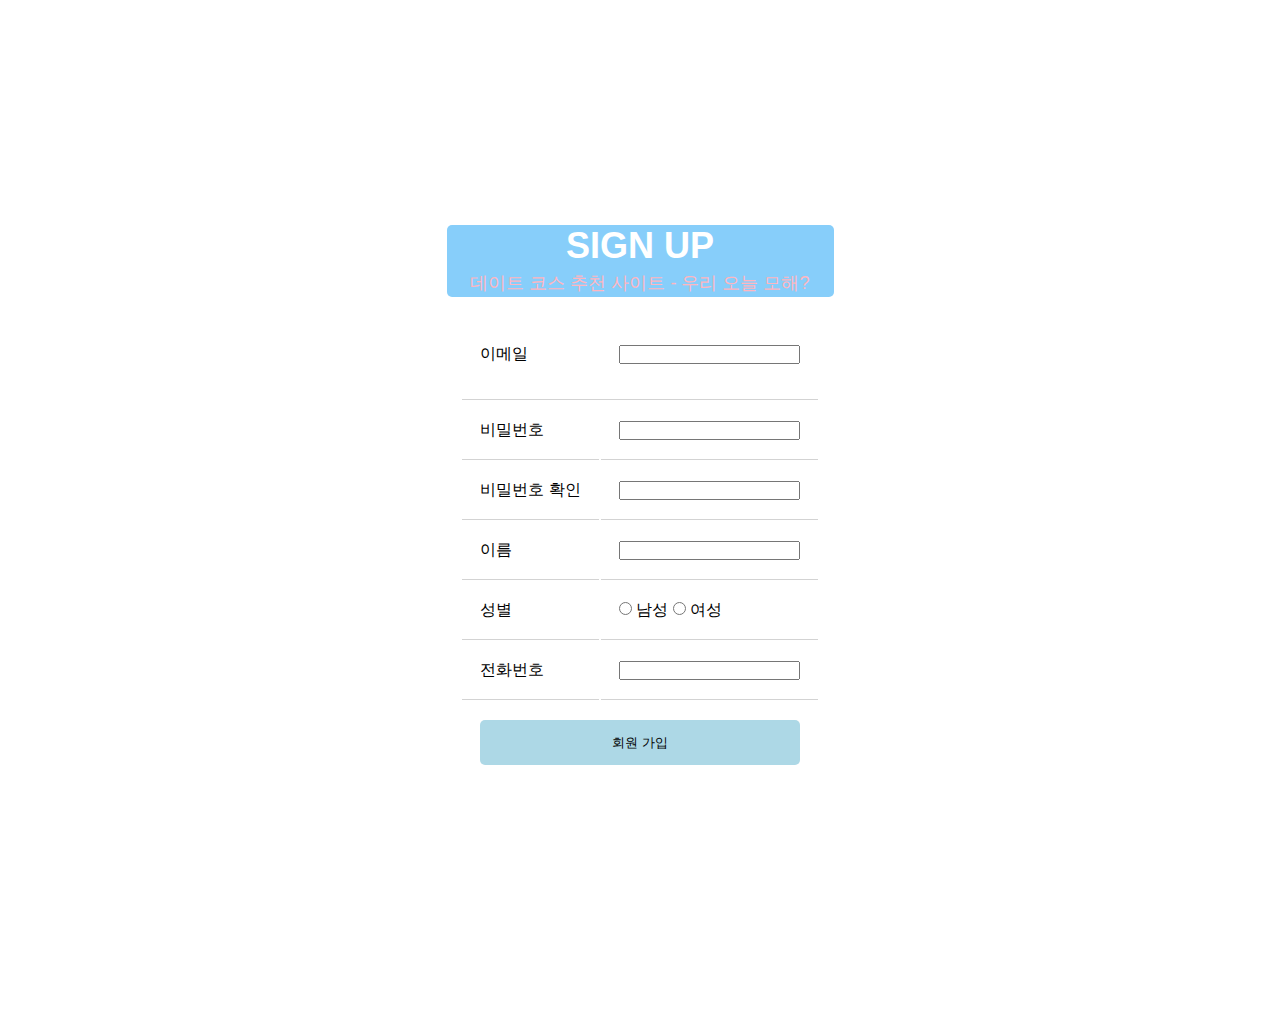
<file: web_design/join.html>
<!DOCTYPE html>
<html lang="en">
  <head>
    <meta charset="UTF-8" />
    <meta http-equiv="X-UA-Compatible" content="IE=edge" />
    <meta name="viewport" content="width=device-width, initial-scale=1.0" />
    <title>우리 오늘 모해?</title>
    <link rel="stylesheet" href="css/join.css" />
    <link rel="stylesheet" href="css/style.css" type="text/css" />
    <script src="https://code.jquery.com/jquery-3.4.1.min.js"></script>
  </head>
  <body>
    <div class="join_wrapper">
      <div class="join_title">
        <span>SIGN UP</span>
        <p>데이트 코스 추천 사이트 - 우리 오늘 모해?</p>
      </div>
      <form id="join_form" method="POST">
        <table>
          <tr style="padding-bottom: 0">
            <td style="border-bottom: none">이메일</td>
            <td style="border-bottom: none">
              <input type="text" class="id_input" name="M_Email" />
            </td>
          </tr>

          <tr height="15px">
            <td colspan="2" style="padding: 0">
              <span class="id_input_re_1" style="display: none; font-size: 10px"
                >사용 가능한 아이디입니다.</span
              >
              <span class="id_input_re_2" style="display: none; font-size: 10px"
                >아이디가 이미 존재합니다.</span
              >
            </td>
          </tr>

          <tr>
            <td>비밀번호</td>
            <td>
              <input id="pw" class="pw_input" type="password" name="M_PW" />
            </td>
          </tr>

          <tr>
            <td>비밀번호 확인</td>
            <td>
              <input
                id="pwck"
                class="pwck_input"
                type="password"
                onchange="passConfirm()"
              />
            </td>
          </tr>

          <tr>
            <td>이름</td>
            <td><input class="name_input" type="text" name="M_NAME" /></td>
          </tr>

          <tr>
            <td>성별</td>
            <td>
              <input type="radio" name="M_GENDER" /> 남성
              <input type="radio" name="M_GENDER" /> 여성
            </td>
          </tr>

          <tr>
            <td>전화번호</td>
            <td><input class="phone_input" type="text" name="M_PHONE" /></td>
          </tr>
          <tr>
            <td colspan="2" style="text-align: center; border-bottom: none">
              <input
                class="join_button"
                type="button"
                value="회원 가입"
                style="
                  width: 100%;
                  height: 5vh;
                  background: lightblue;
                  border: none;
                  border-radius: 5px;
                "
              />
            </td>
          </tr>
        </table>
      </form>
    </div>

    <script type="text/javascript">
      // 홈화면 내렸을 때 메뉴 배경 변경
      $(document).ready(function () {
        $(window).scroll(function () {
          var scroll = $(window).scrollTop();
          if (scroll > 1) {
            $("#navbar").css("background", "white");
          } else {
            $("#navbar").css("background", "none");
          }
        });
      });

      /* 회원가입 유효성검사 통과유무 변수 */
      var emailCheck = false; //메일
      var pwCheck = false; //비밀번호
      var pwchCheck = false; //비밀번호 확인
      var nameCheck = false; //이름
      var phoneCheck = false; //전화번호

      //회원가입 버튼(회원가입 기능 작동)
      $(document).ready(function () {
        $(".join_button").click(function () {
          var email = $(".id_input").val();
          var pw = $(".pw_input").val();
          var pwck = $(".pwck_input").val();
          var name = $(".name_input").val();
          var phone = $(".phone_input").val();

          //이메일 유효성 검사
          if ((email = "")) {
            alert("이메일을 확인해주세요");
            emailCheck = false;
          } else {
            emailCheck = true;
          }

          //비밀번호 유효성 검사
          if ((pw = "")) {
            alert("비밀번호를 확인해주세요");
            pwCheck = false;
          } else {
            pwCheck = true;
          }

          //비밀번호 확인 유효성 검사
          if ((pwck = "")) {
            alert("비밀번호 확인을 확인해주세요");
            pwchCheck = false;
          } else {
            pwchCheck = true;
          }

          //이름 유효성 검사
          if ((name = "")) {
            alert("이름을 확인 확인해주세요");
            nameCheck = false;
          } else {
            nameCheck = true;
          }

          //핸드폰 유효성 검사
          if ((phone = "")) {
            alert("핸드폰을 확인 확인해주세요");
            phoneCheck = false;
          } else {
            phoneCheck = true;
          }

          //최종 유효성 검사
          if (emailCheck && pwCheck && pwchCheck && nameCheck && phoneCheck) {
            $("#join_form").attr("action", "join");
            $("#join_form").submit();
          }
          return false;
        });
      });

      //아이디 중복검사
      $(".id_input").on("propertychange change keyup paste input", function () {
        var M_EMAIL = $(".id_input").val(); // .id_input에 입력되는 값
        var data = {
          M_EMAIL: M_EMAIL,
        }; // '컨트롤에 넘길 데이터 이름' : '데이터(.id_input에 입력되는 값)'

        $.ajax({
          type: "POST",
          url: "memberIdChk",
          data: data,
          success: function (result) {
            if (result != "fail") {
              $(".id_input_re_1").css("display", "inline-block");
              $(".id_input_re_2").css("display", "none");
              emailchCheck = true;
            } else {
              $(".id_input_re_2").css("display", "inline-block");
              $(".id_input_re_1").css("display", "none");
              emailchCheck = false;
            }
          },
        }); // ajax 종료
      });

      //비밀번호 중복 검사
      function passConfirm() {
        var pw = document.getElementById("pw").value;
        var pwch = document.getElementById("pwck").value;

        if (pw != pwch) {
          alert("비밀번호가 일치하지 않습니다");
          return false;
        } else {
          return true;
        }
      }
    </script>
  </body>
</html>
</file>
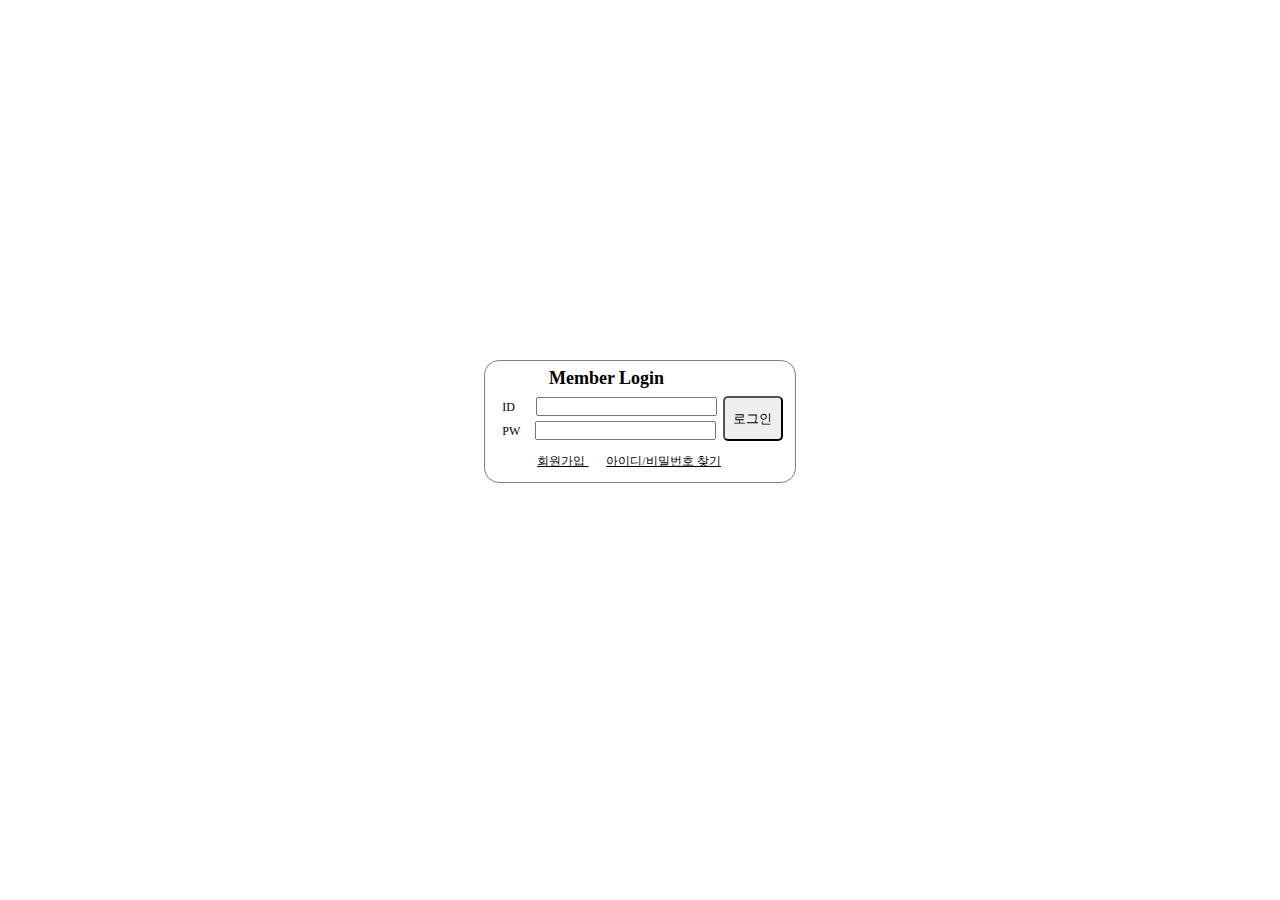
<file: web_design/login.html>
<!DOCTYPE html>
<html lang="en">
  <head>
    <meta charset="UTF-8" />
    <meta http-equiv="X-UA-Compatible" content="IE=edge" />
    <meta name="viewport" content="width=device-width, initial-scale=1.0" />
    <title>login form table</title>
    <style>
      * {
        margin: 0 auto;
        padding: 0;
      }
      body {
        font-family: "맑은 고딕", "돋움";
        font-size: 12px;
        color: 444444;
      }
      table {
        border: solid 1px gray;
        border-radius: 15px;
        padding: 5px 10px 10px 5px;
      }
      th {
        font-weight: bold;
        font-size: large;
        padding-bottom: 5px;
      }

      .login_wrapper {
        padding: 20vh;
      }

      #pass {
        padding-left: 10px;
      }

      #log_btn {
        height: 45px;
        width: 60px;
        border-radius: 5px;
      }

      #other {
        padding: 10px 0 0 45px;
      }

      #btns2 {
        text-decoration: underline;
        border-spacing: 1px;
      }

      #a_tag {
        color: black;
      }

      #log_btn #a_tag {
        text-decoration: none;
      }
    </style>
  </head>
  <body>
    <table>
      <div class="login_wrapper">
        <th>Member Login</th>

        <tr>
          <td id="pass">
            ID &nbsp; &nbsp; &nbsp;
            <input type="text" />
          </td>
          <td rowspan="2">
            <button id="log_btn">
              <a href="#" id="a_tag"> 로그인</a>
            </button>
          </td>
        </tr>

        <tr>
          <td id="pass">
            PW &nbsp; &nbsp;
            <input type="password" />
          </td>
        </tr>

        <td id="other">
          <span id="btns2">
            <a href="#" id="a_tag"> 회원가입 </a>
          </span>
          &nbsp; &nbsp; &nbsp;
          <span id="btns2">
            <a href="#" id="a_tag"> 아이디/비밀번호 찾기 </a></span
          >
        </td>
      </div>
    </table>
  </body>
</html>
</file>
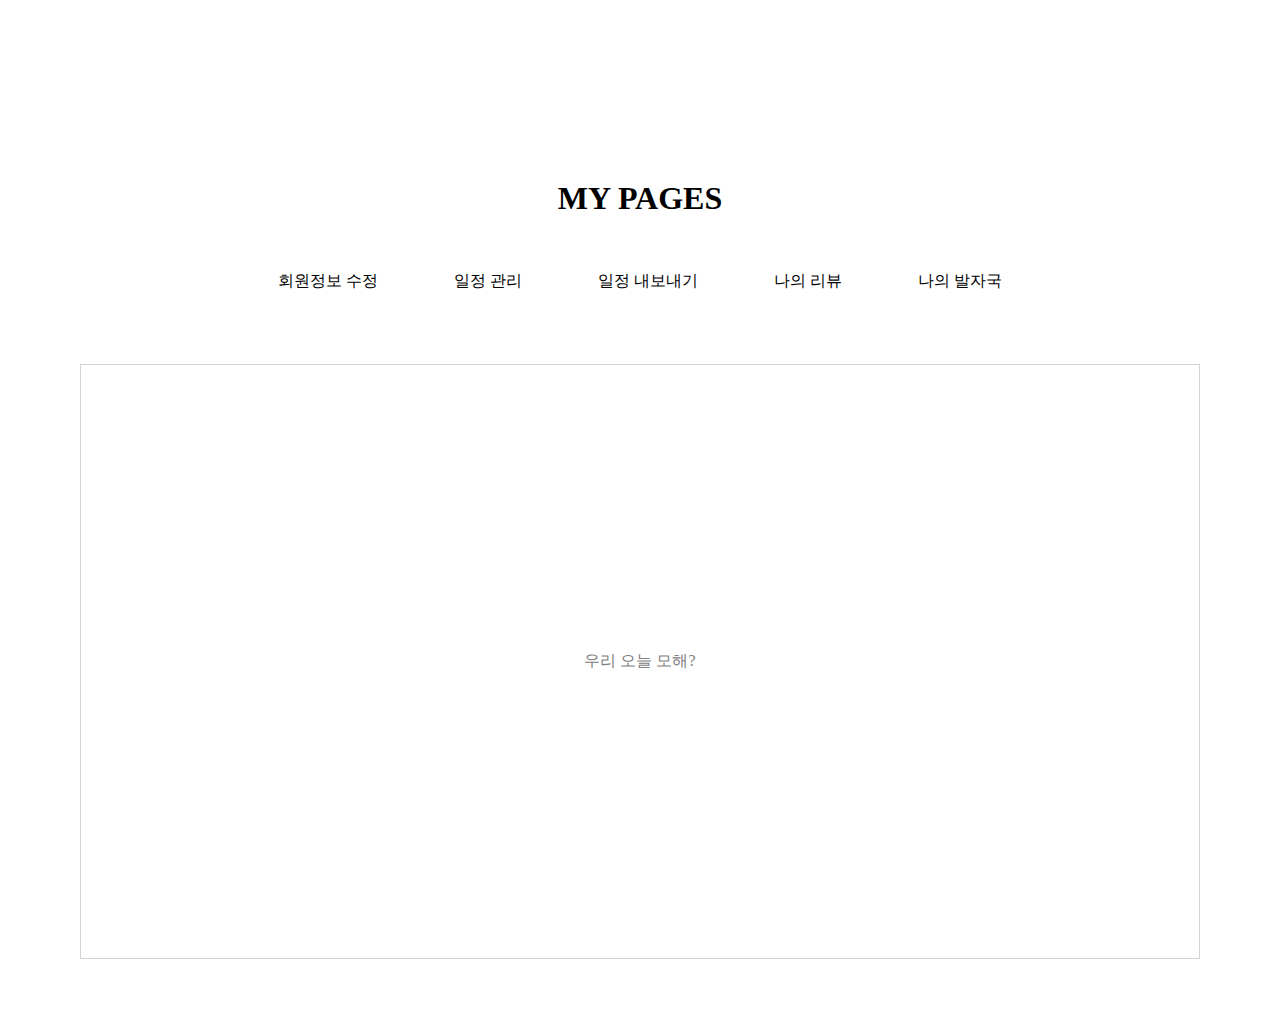
<file: web_design/mypage.html>
<!DOCTYPE html>
<html lang="en">
  <head>
    <meta charset="UTF-8" />
    <meta http-equiv="X-UA-Compatible" content="IE=edge" />
    <meta name="viewport" content="width=device-width, initial-scale=1.0" />
    <title>Document</title>
    <link rel="stylesheet" href="css/mypage.css" />
  </head>
  <body>
    <center>
      <div class="my_title">
        <h1>MY PAGES</h1>
      </div>

      <div class="mypage_menu">
        <div class="info">회원정보 수정</div>
        <div class="manage">일정 관리</div>
        <div class="send">일정 내보내기</div>
        <div class="review">나의 리뷰</div>
        <div class="trip">나의 발자국</div>
      </div>

      <div class="content">
        <p>우리 오늘 모해?</>
      </div>
    </center>
    
  </body>
</html>
</file>
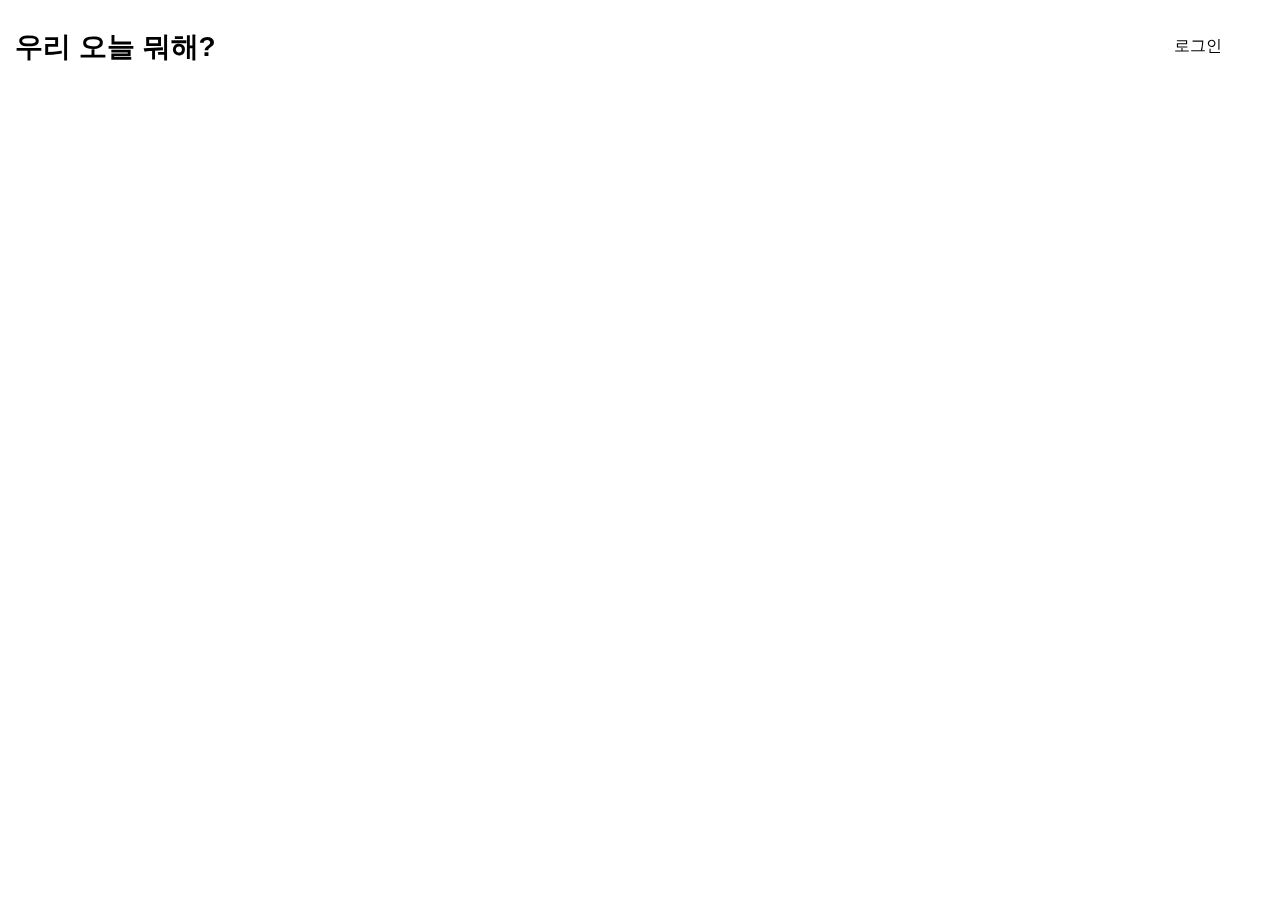
<file: web_design/nav.html>
<!DOCTYPE html>
<html lang="en">
  <head>
    <meta charset="UTF-8" />
    <meta http-equiv="X-UA-Compatible" content="IE=edge" />
    <meta name="viewport" content="width=device-width, initial-scale=1.0" />
    <title>Document</title>
    <link rel="stylesheet" href="css/style.css" />
    <link rel="stylesheet" href="css/nav.css" />
  </head>
  <body>
    <!-- Navbar -->
    <nav id="navbar">
      <div class="navbar_logo">
        <a href="index.html" id="logo">우리 오늘 뭐해?</a>
      </div>
      <ul class="navbar__menu">
        <li class="navbar__menu__item"><a href="#">로그인</a></li>
      </ul>
      <!-- navbar toggle -->
      <button class="navbar__toggle-btn">
        <i class="fas fa-bars"></i>
      </button>
    </nav>
  </body>
</html>
</file>
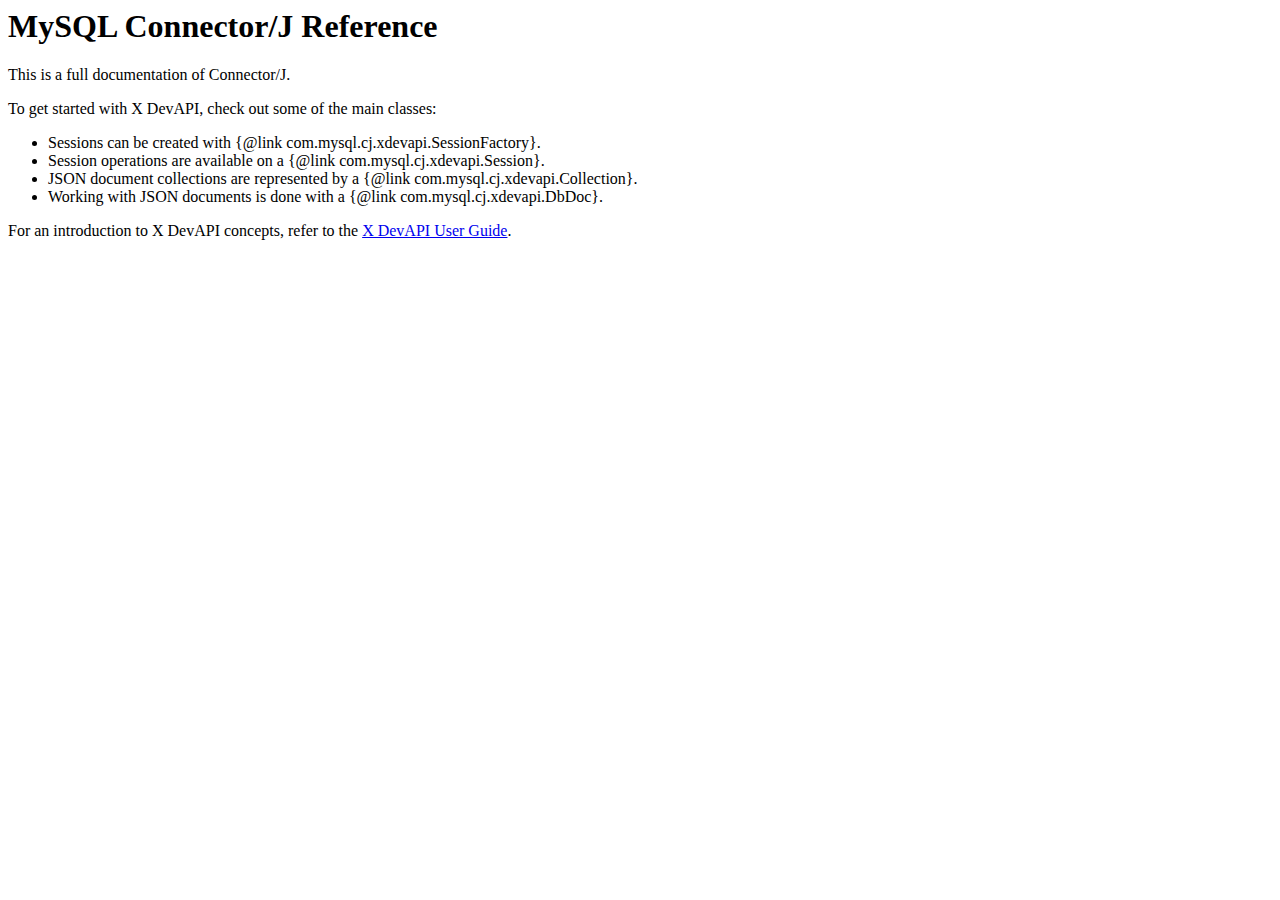
<file: mysql-connector-java-8.0.27/src/main/doc/connector-j-overview.html>
<body>
  <h1>MySQL Connector/J Reference</h1>
  <p/>
  
  This is a full documentation of Connector/J.

  <p/>
  To get started with X DevAPI, check out some of the main classes:
  
  <ul>
    <li>Sessions can be created with {@link com.mysql.cj.xdevapi.SessionFactory}.</li>
    <li>Session operations are available on a {@link com.mysql.cj.xdevapi.Session}.</li>
    <li>JSON document collections are represented by a {@link com.mysql.cj.xdevapi.Collection}.</li>
    <li>Working with JSON documents is done with a {@link com.mysql.cj.xdevapi.DbDoc}.</li>
  </ul>

  For an introduction to X DevAPI concepts, refer to the <a href="http://dev.mysql.com/doc/x-devapi-userguide/en/index.html">X DevAPI User Guide</a>.
</body>
</file>
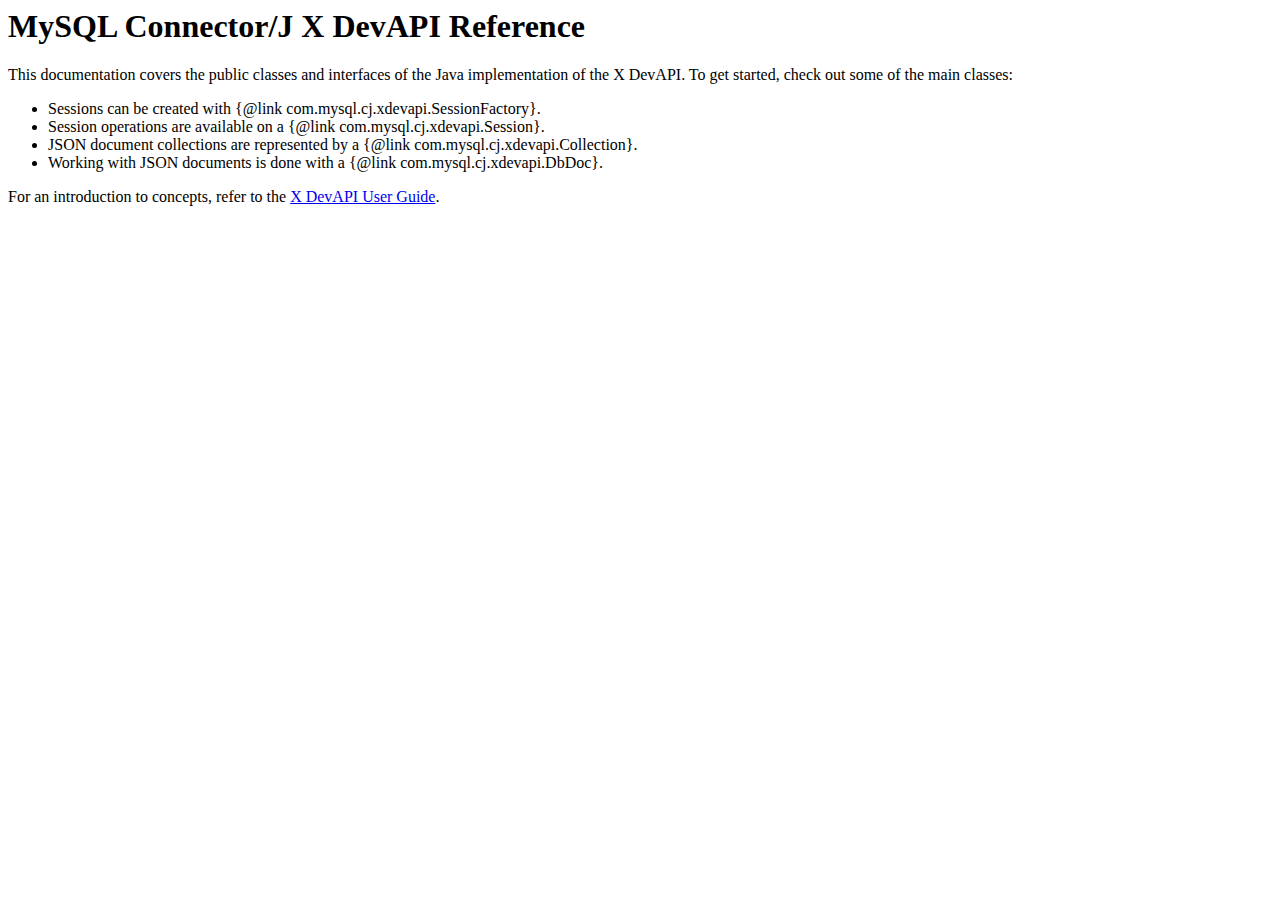
<file: mysql-connector-java-8.0.27/src/main/doc/mysqlx-overview.html>
<body>
  <h1>MySQL Connector/J X DevAPI Reference</h1>
  <p></p>
  
  This documentation covers the public classes and interfaces of the Java implementation of the X DevAPI. To get started, check out some of the main classes:
  
  <ul>
    <li>Sessions can be created with {@link com.mysql.cj.xdevapi.SessionFactory}.</li>
    <li>Session operations are available on a {@link com.mysql.cj.xdevapi.Session}.</li>
    <li>JSON document collections are represented by a {@link com.mysql.cj.xdevapi.Collection}.</li>
    <li>Working with JSON documents is done with a {@link com.mysql.cj.xdevapi.DbDoc}.</li>
  </ul>

  For an introduction to concepts, refer to the <a href="http://dev.mysql.com/doc/x-devapi-userguide/en/index.html" target="_blank">X DevAPI User Guide</a>.
</body>
</file>
<file: web_design/css/join.css>
* {
  margin: 0 auto;
  padding: 0;
}

.join_wrapper {
  margin: 25vh auto;
  width: 100vh;
}

.join_title {
  text-align: center;
  margin: 3vh auto;
  background-color: lightskyblue;
  width: 43vh;
  height: 8vh;
  color: white;
  border-radius: 5px;
}
.join_title span {
  font-weight: bold;
  font-size: 4vh;
}

.join_title p {
  color: lightpink;
}

.join_wrapper td {
  padding: 2vh;
  border-bottom: 1px solid lightgrey;
}

.join_submit {
  background-color: lightskyblue;
  width: 100%;
  height: 5vh;
  font-size: 3vh;
  border: none;
  border-radius: 5px;
  color: white;
}
</file>
<file: web_design/css/style.css>
/* global */

:root {
  /* Color */
  --color-white: #ffffff;
  --color-light-white: #eeeeee;
  --color-dark-white: #bdbdbd;
  --color-pink: #fe918d;
  --color-dark-pink: #ff6863;
  --color-dark-grey: #4d4d4d;
  --color-grey: #616161;
  --color-light-grey: #7c7979;
  --color-blue: #73aace;
  --color-yellow: #fff7d1;
  --color-orange: #feb546;
  --color-black: #000000;

  /* Font size */
  --font-large: 50px;
  --font-medium: 28px;
  --font-regular: 18px;
  --font-small: 16px;
  --font-micro: 14px;

  /* Font weight */
  --weight-bold: 1200;
  --weight-semi-bold: 600;
  --weight-regular: 400;

  /* Size */
  --size-border-radius: 4px;

  /* Animation */
  --animation-duration: 300ms;
}

/* universal tags */
* {
  box-sizing: border-box;
}

body {
  font-family: "Noto Sans KR", sans-serif;
  margin: 0;
  cursor: default;
}

a {
  text-decoration: none;
  color: var(--color-white);
}

ul {
  list-style: none;
  padding-left: 0;
}

li {
  list-style: none;
}

button {
  background: transparent;
  cursor: pointer;
  border: none;
  outline: none;
}

/* typography */
h1 {
  font-size: var(--font-large);
  font-weight: var(--weigt-bold);
  color: var(--color-black);
  margin: 16px 0px;
}

h2 {
  font-size: var(--font-medium);
  font-weight: var(--weight-semi-bold);
  color: var(--color-black);
  margin: 8px 0;
}

h3 {
  font-size: var(--font-regular);
  font-weight: var(--weight-regular);
  color: var(--color-black);
  margin: 8px 0;
}

p {
  font-size: var(--font-regular);
  font-weight: var(--weight-regular);
  color: var(--color-black);
  margin: 4px 0;
}

/* Navbar */

#navbar {
  position: fixed;
  display: flex;
  justify-content: space-between;
  /* background-color: var(--color-white); */
  align-items: center;
  color: var(--color-black);
  padding: 15px;
  width: 100%;
  transition: all var(--animation-duration) ease-in-out;
  z-index: 1;
  background-position: initial;
}

.navbar__menu {
  display: flex;
  margin: 0.1;
}

.navbar__menu.open {
  display: block;
}

.navbar_logo {
  font-size: var(--font-medium);
  font-weight: var(--weight-semi-bold);
}

.navbar__menu__item {
  padding: 5px 3px;
  margin: 0 40px;
  cursor: pointer;
  border-radius: var(--size-border-radius);
}

.navbar__menu__item.active {
  border-radius: var(--size-border-radius);
}

.navbar__menu__item:hover {
  color: var(--color-light-white);
  background-color: lightblue;
  border-radius: 4px;
}

.navbar__menu__item a {
  color: black;
  border-radius: 4px;
}

.navbar__menu__item a:hover {
  color: var(--color-white);
}

.navbar__toggle-btn {
  position: absolute;
  top: 20px;
  right: 32px;
  font-size: 24px;
  display: none;
}

/* Home */
#home {
  background: url("/image/mainbackground.jpg");
  background-repeat: no-repeat;
  background-position: left;
  /* background-attachment: fixed; */
  background-size: 60% 100%;
  padding: 100px;
  padding-top: 300px;
  text-align: center;
}

.right {
  display: flex;
  justify-items: center;
  position: absolute;
  left: 73%;
  text-align: center;
  vertical-align: middle;
}

#start {
  color: black;
  background-color: lightblue;
  border: solid 1px lightblue;
  border-radius: 10px;
  font-size: 1rem;
  width: 250px;
  height: 70px;
  cursor: pointer;
}

/* step */
.flexbox {
  display: flex;
}
.context1 {
  background-color: rgb(250, 250, 250);
}

.context,
.context1 {
  display: flex;
  height: 300px;
  width: 25%;
  justify-content: center;
  align-items: center;
  text-align: center;
}

.context span {
  font-weight: bold;
  font-size: 25px;
}
.context li {
  font-size: 20px;
}

/* Section common */
.section {
  padding: 50px;
  text-align: center;
  margin: auto;
}

.section__container {
  max-width: 1200px;
  margin: auto;
}

/* Menu */

.search {
  width: 400px;
  height: 30px;
  margin-top: 20px;
  margin-bottom: 50px;
}

.course__wrapper {
  display: flex;
  flex-wrap: wrap;
  justify-content: center;
}

.course__img {
  float: left;
  position: relative;
  display: flex;
  justify-content: center;
  align-items: center;
  width: 30%;
  height: 30%;
  margin: 5px;
  padding: 30px 50px;
  border: 2px solid rgb(250, 250, 250);
}

.c__img {
  max-width: 100%;
  max-height: 100%;
  padding-bottom: 10px;
  display: block;
}

.c__description {
  margin-left: 10px;
  padding-left: 3px;
}

/* recommend */
.slideshow-container {
  display: flex;
  justify-content: center;
  align-content: space-between;
  text-align: center;
}

.imgs {
  padding: 20px 20px;
}

/* Contact */
#contact {
  background-color: var(--color-white);
}

.contact__tittle,
.contact__email,
.contact__address,
.contact__rights {
  color: var(--color-black);
}

.contact__tittle {
  margin: 26px 0;
  margin-bottom: 20px;
}

.contact__links {
  font-size: var(--font-medium);
  margin: 24px 0;
}

.contact__links i {
  transition: all var(--animation-duration) ease-in;
}

.contact__links i:hover {
  transform: scale(1.1);
  color: var(--color-grey);
}

/* Scroll */
.arrow__up {
  position: fixed;
  bottom: 50px;
  right: 50px;
  width: 50px;
  height: 50px;
  font-size: 30px;
  color: var(--color-black);
  background-color: var(--color-white);
  border-radius: 50%;
  opacity: 0;
  pointer-events: none;
  transition: opactiy 300ms ease-in;
}

.arrow__up.visible {
  opacity: 0.8;
  pointer-events: auto;
}

/* For below 768px screen width */
@media screen and (max-width: 768px) {
  #home {
    background: url("image/main_background.jpg");
    background-repeat: no-repeat;
    background-attachment: fixed;
    background-size: 60% 100%;
    padding: 100px 0 100px 10px;
    padding-top: 300px;
    text-align: center;
  }

  /* Font size */
  :root {
    --font-large: 30px;
    --font-medium: 18px;
    --font-regular: 16px;
    --font-small: 14px;
    --font-micro: 12px;
  }

  .navbar__toggle-btn {
    display: block;
    top: 16px;
    right: 16px;
    font-size: var(--font-medium);
  }

  #navbar {
    flex-direction: column;
    align-items: flex-start;
    background-color: var(--color-white);
    color: black;
  }

  .h__title {
    font-size: 45px;
  }

  #navbar.navbar--dark {
    padding: 16px;
  }

  .navbar__menu {
    flex-direction: column;
    text-align: center;
    width: 100%;
    display: none;
  }

  .navbar__menu.open {
    display: block;
  }

  .navbar__toggle-btn {
    color: black;
  }

  .root_daum_roughmap {
    flex-direction: column;
    margin-top: 30px;
    margin-bottom: 0px;
    width: 100%;
  }

  .aboutset {
    flex-direction: column;
  }

  .desert {
    flex-grow: 1;
  }

  .arrow__up {
    width: 50px;
    height: 50px;
    font-size: 30px;
    line-height: 50px;
    right: 16px;
    bottom: 16px;
  }
}
</file>
<file: web_design/css/mypage.css>
.my_title {
  margin-top: 20vh;
  margin-bottom: 6vh;
}

.mypage_menu div {
  display: inline;
  padding: 2vh 4vh;
  cursor: pointer;
  border-radius: 5px;
}

.mypage_menu div:hover {
  background-color: pink;
  color: white;
}

.content {
  margin: 8vh;
  padding: 30vh 40vh;
  border: 1px solid lightgray;
  text-align: center;
  color: gray;
}
</file>
<file: web_design/css/nav.css>
:root {
  /* Color */
  --color-white: #ffffff;
  --color-light-white: #eeeeee;
  --color-dark-white: #bdbdbd;
  --color-pink: #fe918d;
  --color-dark-pink: #ff6863;
  --color-dark-grey: #4d4d4d;
  --color-grey: #616161;
  --color-light-grey: #7c7979;
  --color-blue: #73aace;
  --color-yellow: #fff7d1;
  --color-orange: #feb546;
  --color-black: #000000;

  /* Font size */
  --font-large: 50px;
  --font-medium: 28px;
  --font-regular: 18px;
  --font-small: 16px;
  --font-micro: 14px;

  /* Font weight */
  --weight-bold: 1200;
  --weight-semi-bold: 600;
  --weight-regular: 400;

  /* Size */
  --size-border-radius: 4px;

  /* Animation */
  --animation-duration: 300ms;
}

/* universal tags */
* {
  box-sizing: border-box;
}

body {
  font-family: "Noto Sans KR", sans-serif;
  margin: 0;
  cursor: default;
}

a {
  text-decoration: none;
  color: var(--color-white);
}

ul {
  list-style: none;
  padding-left: 0;
}

li {
  list-style: none;
}

button {
  background: transparent;
  cursor: pointer;
  border: none;
  outline: none;
}

/* typography */
h1 {
  font-size: var(--font-large);
  font-weight: var(--weigt-bold);
  color: var(--color-black);
  margin: 16px 0px;
}

h2 {
  font-size: var(--font-medium);
  font-weight: var(--weight-semi-bold);
  color: var(--color-black);
  margin: 8px 0;
}

h3 {
  font-size: var(--font-regular);
  font-weight: var(--weight-regular);
  color: var(--color-black);
  margin: 8px 0;
}

p {
  font-size: var(--font-regular);
  font-weight: var(--weight-regular);
  color: var(--color-black);
  margin: 4px 0;
}

/* Navbar */

#navbar {
  position: fixed;
  display: flex;
  justify-content: space-between;
  align-items: center;
  color: black;
  padding: 15px;
  width: 100%;
  transition: all var(--animation-duration) ease-in-out;
  z-index: 1;
  background-position: initial;
}

#logo {
  color: black;
}

.navbar__menu {
  display: flex;
  margin: 0.1;
}

.navbar__menu.open {
  display: block;
}

.navbar_logo {
  color: black;
  font-size: var(--font-medium);
  font-weight: var(--weight-semi-bold);
}

.navbar__menu__item {
  padding: 5px 3px;
  margin: 0 40px;
  cursor: pointer;
  border-radius: var(--size-border-radius);
}

.navbar__menu__item.active {
  border-radius: var(--size-border-radius);
}

.navbar__menu__item:hover {
  color: var(--color-light-white);
  background-color: lightblue;
  border-radius: 4px;
}

.navbar__menu__item a {
  color: black;
  border-radius: 4px;
}

.navbar__menu__item a:hover {
  color: var(--color-white);
}

.navbar__toggle-btn {
  position: absolute;
  top: 20px;
  right: 32px;
  font-size: 24px;
  display: none;
}
</file>
